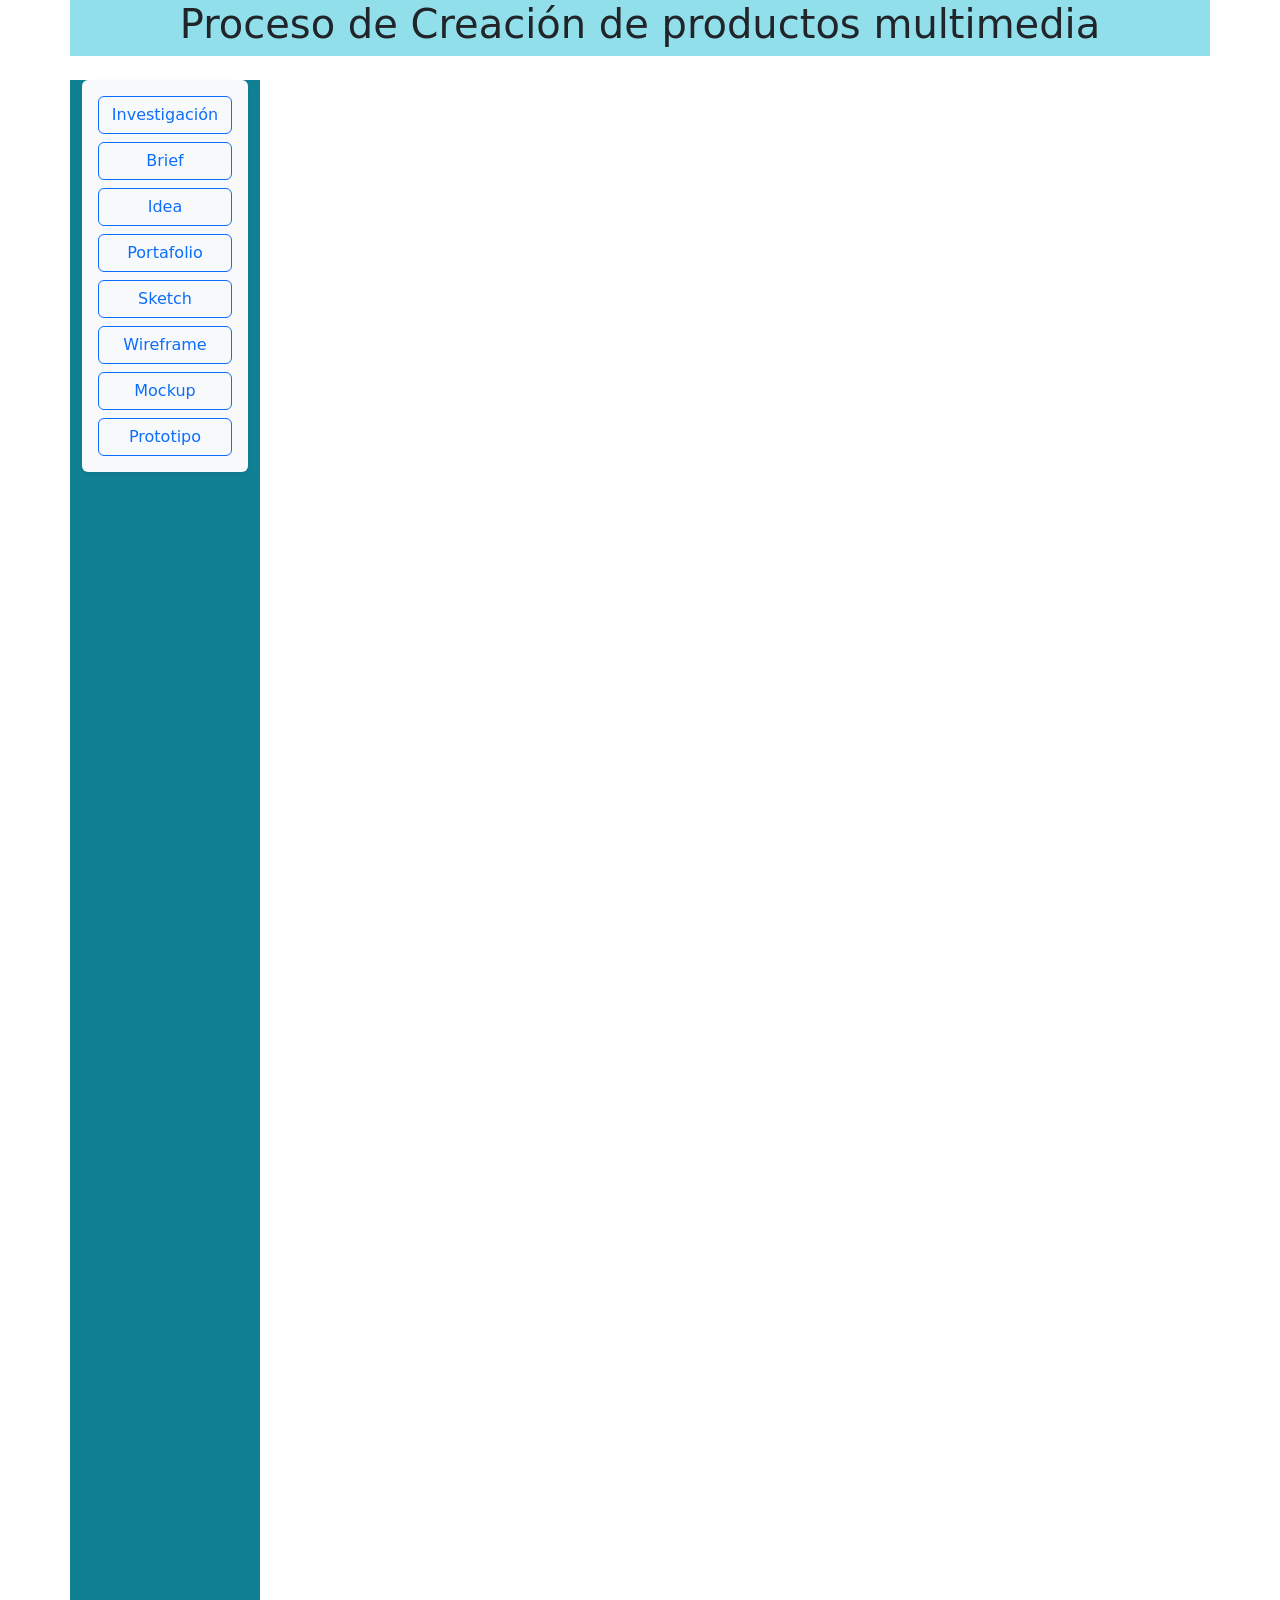
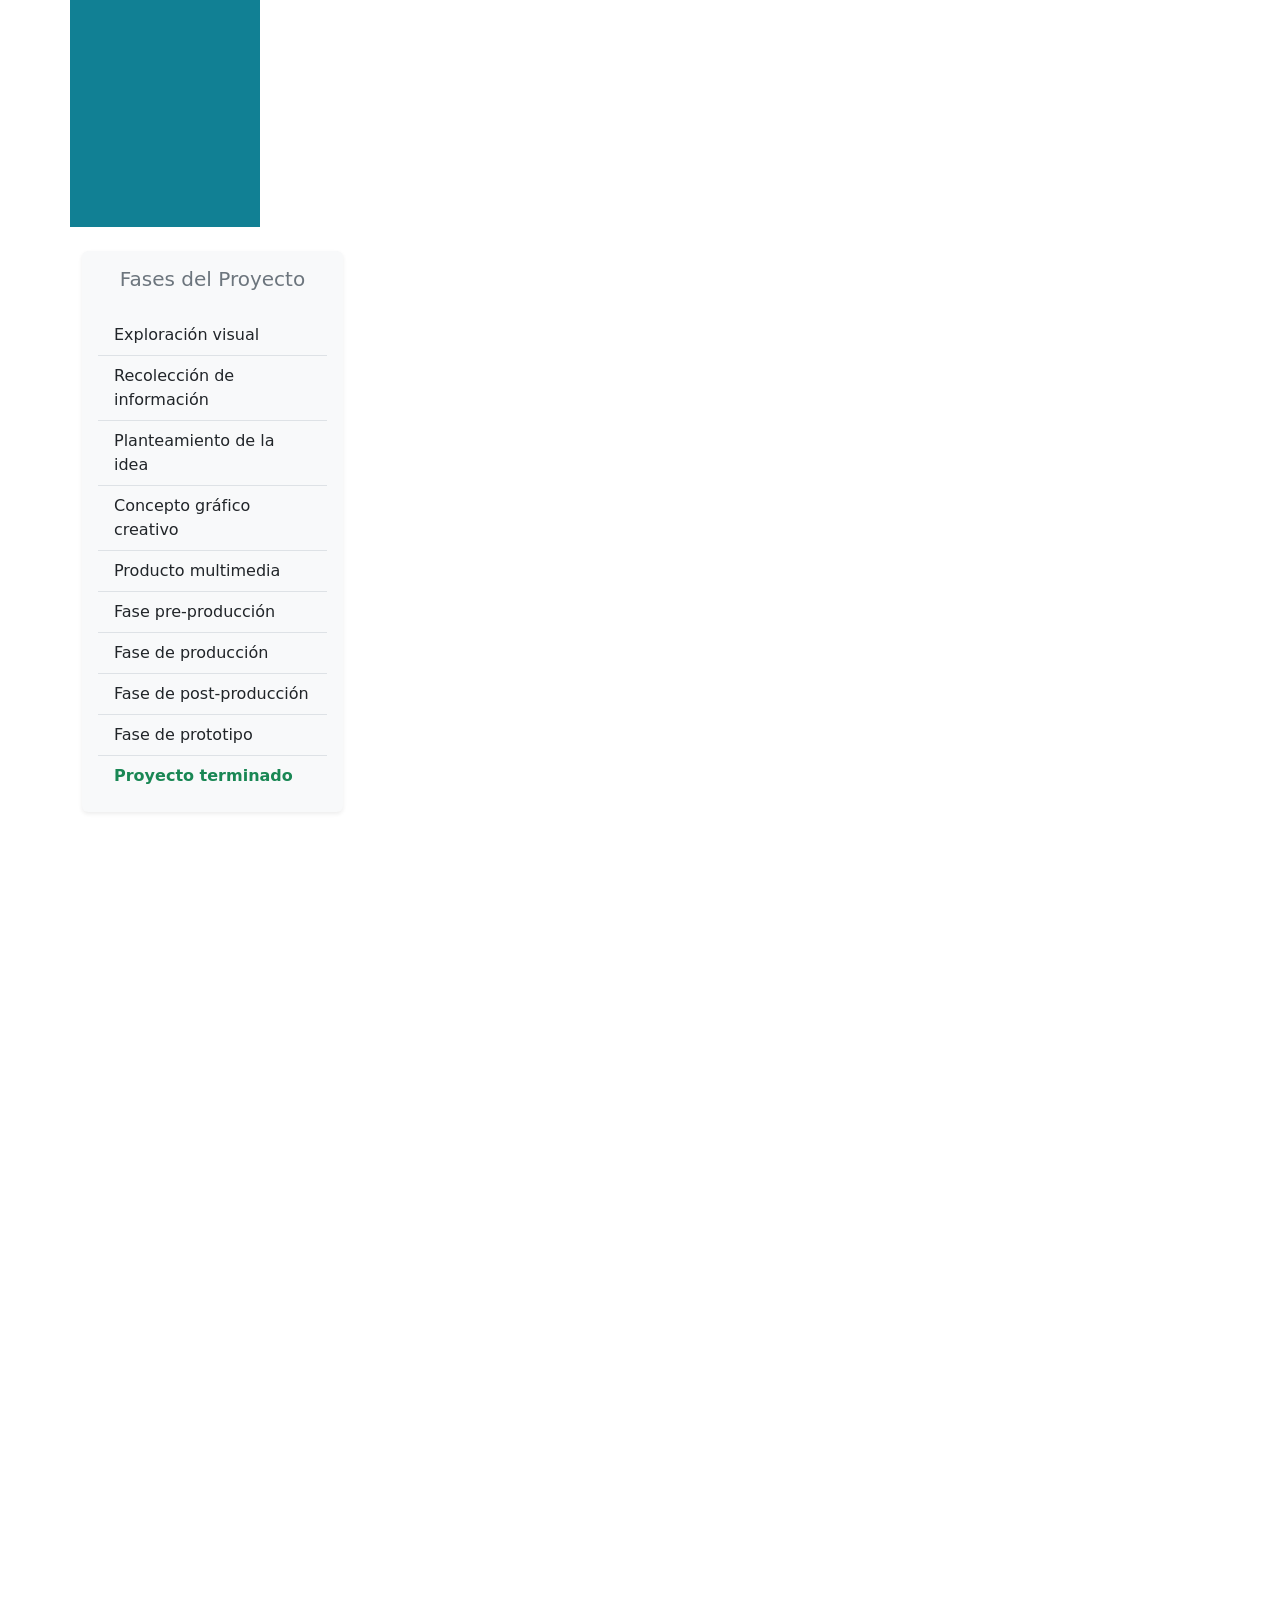
<file: index.html>
<!doctype html>
<html lang="es">

<head>
    <meta charset="utf-8">
    <meta name="viewport" content="width=device-width, initial-scale=1">
    <title>Bootstrap demo</title>
    <link href="https://cdn.jsdelivr.net/npm/bootstrap@5.3.8/dist/css/bootstrap.min.css" rel="stylesheet"
        integrity="sha384-sRIl4kxILFvY47J16cr9ZwB07vP4J8+LH7qKQnuqkuIAvNWLzeN8tE5YBujZqJLB" crossorigin="anonymous">
    <link rel="stylesheet" href="styles.css">
</head>

<body>
    <div class="container">
        <div class="row">
            <header class="col-12">
                <h1 class="text-center">Proceso de Creación de productos multimedia</h1>
            </header>
        </div>
        <div class="row mt-4">
            <!-- Menú Izquierdo -->
            <nav class="col-12 col-md-3 col-lg-2 mb-4">
                <ul class="list-unstyled d-grid gap-2 p-3 bg-light rounded shadow-sm">
                    <li><a href="#Investigacion" class="btn btn-outline-primary w-100">Investigación</a></li>
                    <li><a href="#Brief" class="btn btn-outline-primary w-100">Brief</a></li>
                    <li><a href="#" class="btn btn-outline-primary w-100">Idea</a></li>
                    <li><a href="#" class="btn btn-outline-primary w-100">Portafolio</a></li>
                    <li><a href="#Sketch" class="btn btn-outline-primary w-100">Sketch</a></li>
                    <li><a href="#" class="btn btn-outline-primary w-100">Wireframe</a></li>
                    <li><a href="#" class="btn btn-outline-primary w-100">Mockup</a></li>
                    <li><a href="#" class="btn btn-outline-primary w-100">Prototipo</a></li>
                </ul>
            </nav>

            <section class="col-8">
                <iframe src="Brief/investigacion.pdf" frameborder="0" width="100%" height="100%"
                    id="Investigacion"></iframe>
                <iframe src="Brief/Brief.pdf" frameborder="0" width="100%" height="800px" id="Brief"></iframe>
                <iframe src="Brief/sketch (1).pdf" frameborder="0" width="100%" height="800px" id="Sketch"></iframe>

            </section>
            <!-- Contenido Central -->


            <!-- Menú Derecho -->
            <aside class="col-12 col-md-3 col-lg-3 mb-4">
                <div class="p-3 bg-light rounded shadow-sm">
                    <h4 class="text-center h5 mb-4 text-secondary">Fases del Proyecto</h4>
                    <ul class="list-group list-group-flush fs-6">
                        <li class="list-group-item bg-transparent">Exploración visual</li>
                        <li class="list-group-item bg-transparent">Recolección de información</li>
                        <li class="list-group-item bg-transparent">Planteamiento de la idea</li>
                        <li class="list-group-item bg-transparent">Concepto gráfico creativo</li>
                        <li class="list-group-item bg-transparent">Producto multimedia</li>
                        <li class="list-group-item bg-transparent">Fase pre-producción</li>
                        <li class="list-group-item bg-transparent">Fase de producción</li>
                        <li class="list-group-item bg-transparent">Fase de post-producción</li>
                        <li class="list-group-item bg-transparent">Fase de prototipo</li>
                        <li class="list-group-item bg-transparent fw-bold text-success">Proyecto terminado</li>
                    </ul>
                </div>
            </aside>
        </div>
    </div>

    <!-- Scripts de Bootstrap -->
    <script src="https://cdn.jsdelivr.net/npm/bootstrap@5.3.8/dist/js/bootstrap.bundle.min.js"
        integrity="sha384-FKyoEForCGlyvwx9Hj09JcYn3nv7wiPVlz7YYwJrWVcXK/BmnVDxM+D2scQbITxI"
        crossorigin="anonymous"></script>
</body>

</html>
</file>
<file: styles.css>
* {
    box-sizing: border-box;
    margin: 0%;
    padding: 0%;
}

header {
    background-color: #92dfec;
}

nav {
    background-color: #118094;
}

nav ul li a {
    color: white;
    text-decoration: none;
}
</file>
